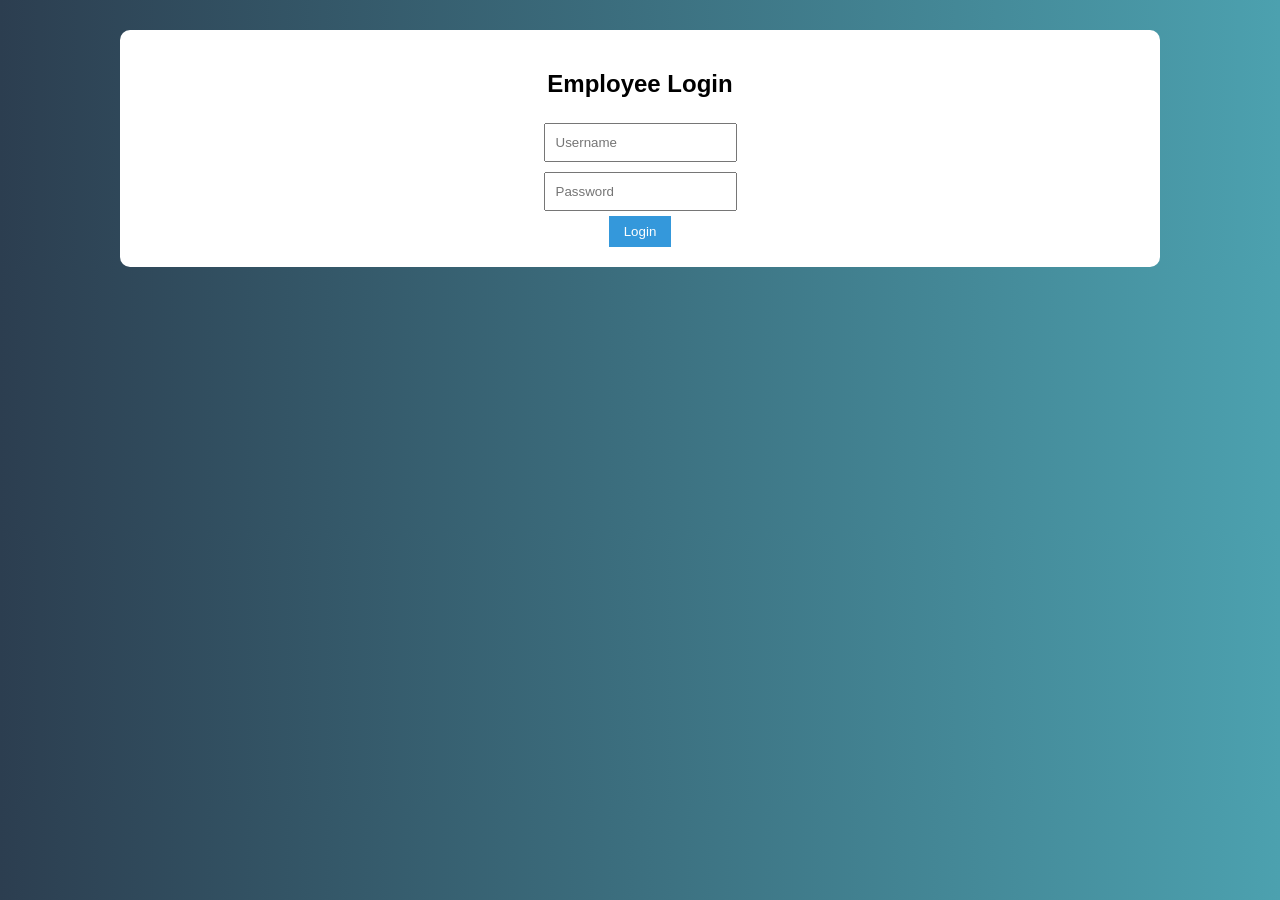
<file: index.html>
<!DOCTYPE html>
<html>
<head>
  <title>Employee Login</title>
  <link rel="stylesheet" href="style.css">
</head>

<body>
  <div class="container">
    <h2>Employee Login</h2>

    <input type="text" id="username" placeholder="Username"><br>
    <input type="password" id="password" placeholder="Password"><br>

    <button onclick="login()">Login</button>
  </div>

  <script src="script.js"></script>
</body>
</html>
</file>
<file: style.css>
body {
  font-family: Arial;
  margin: 0;
  padding: 0;
  background: linear-gradient(to right, #2c3e50, #4ca1af);
}

.container {
  background: white;
  width: 90%;
  max-width: 1000px;
  margin: auto;
  margin-top: 30px;
  padding: 20px;
  border-radius: 10px;
  text-align: center;
}

input {
  padding: 10px;
  margin: 5px;
}

button {
  padding: 8px 15px;
  background: #3498db;
  color: white;
  border: none;
  cursor: pointer;
}

table {
  width: 100%;
  border-collapse: collapse;
}

th {
  background: #3498db;
  color: white;
}

td, th {
  padding: 10px;
  text-align: center;
}

/* 🌙 DARK MODE */
.dark {
  background: #121212;
  color: white;
}

.dark .container {
  background: #1e1e1e;
  color: white;
}

.dark input {
  background: #333;
  color: white;
  border: 1px solid #555;
}

.dark table {
  background: #1e1e1e;
  color: white;
}

.dark th {
  background: #333;
}

.dark td {
  color: white;
}

.dark button {
  background: #444;
}
</file>
